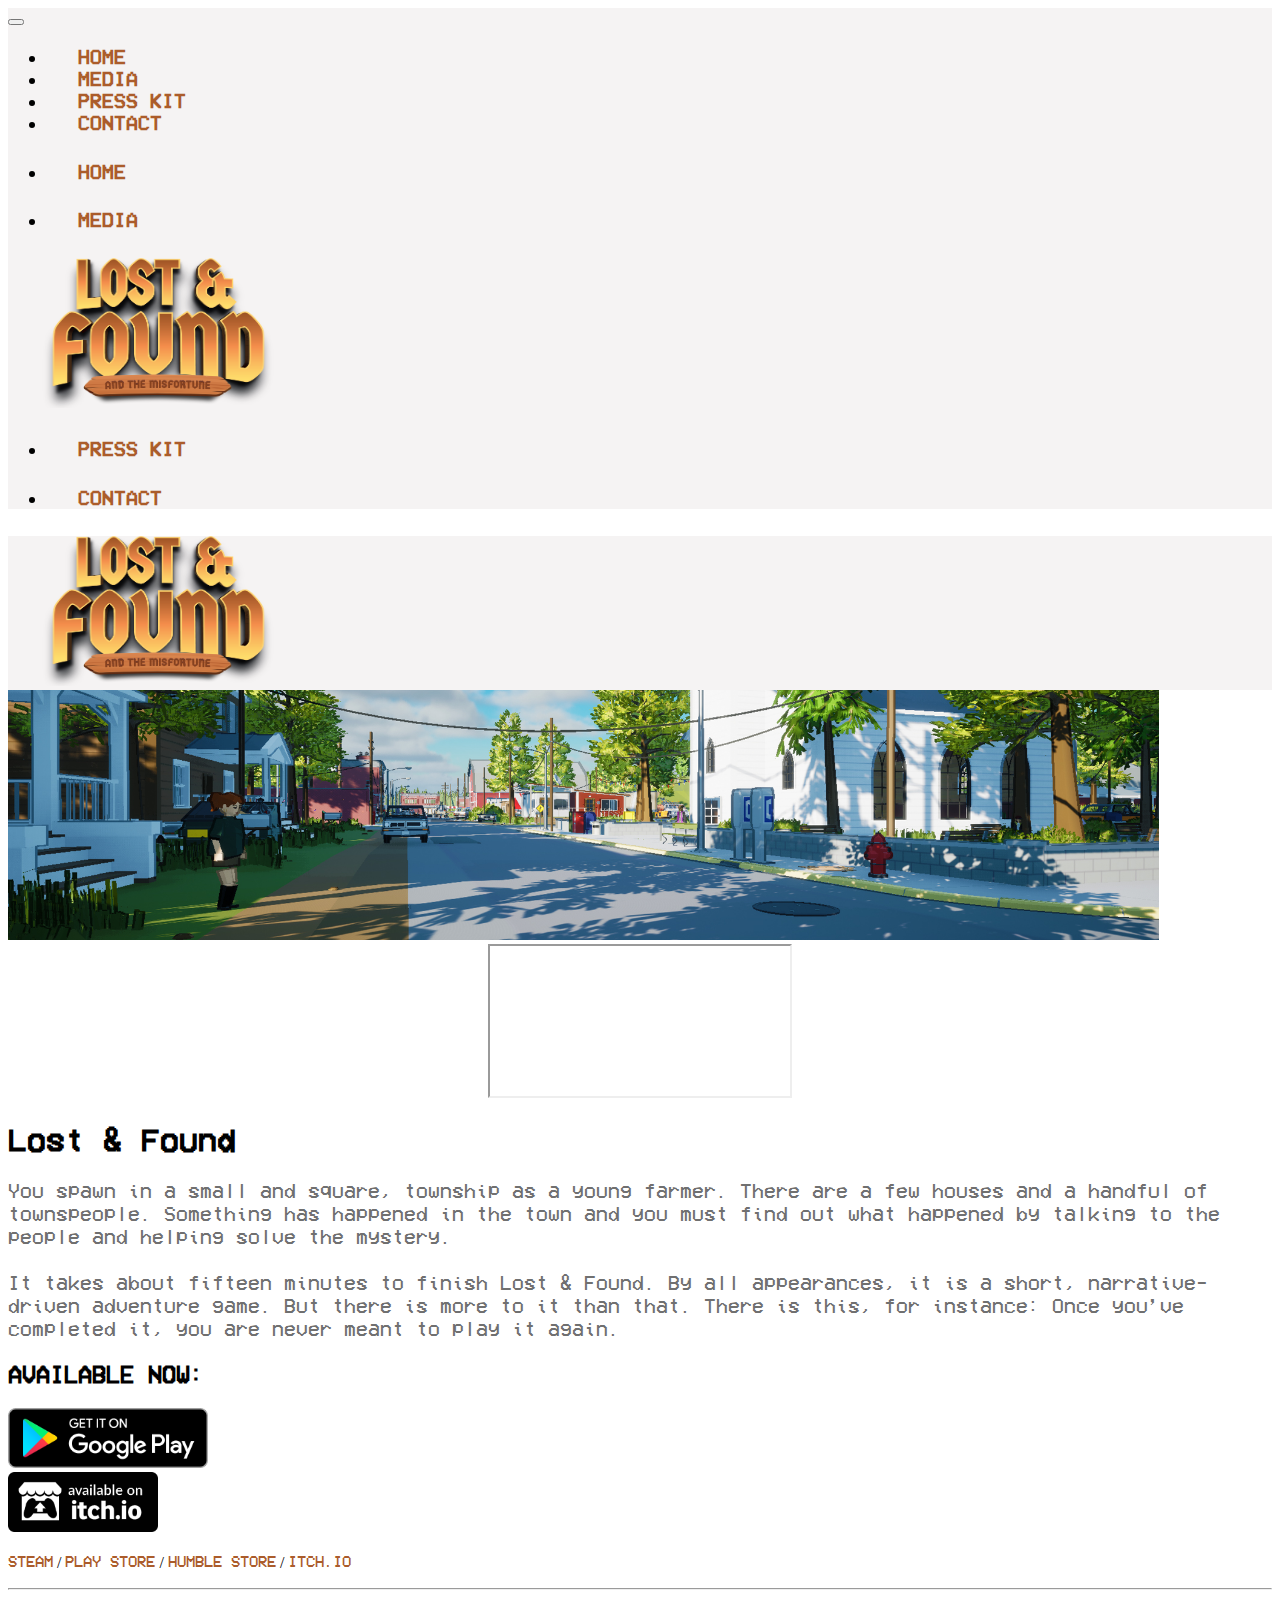
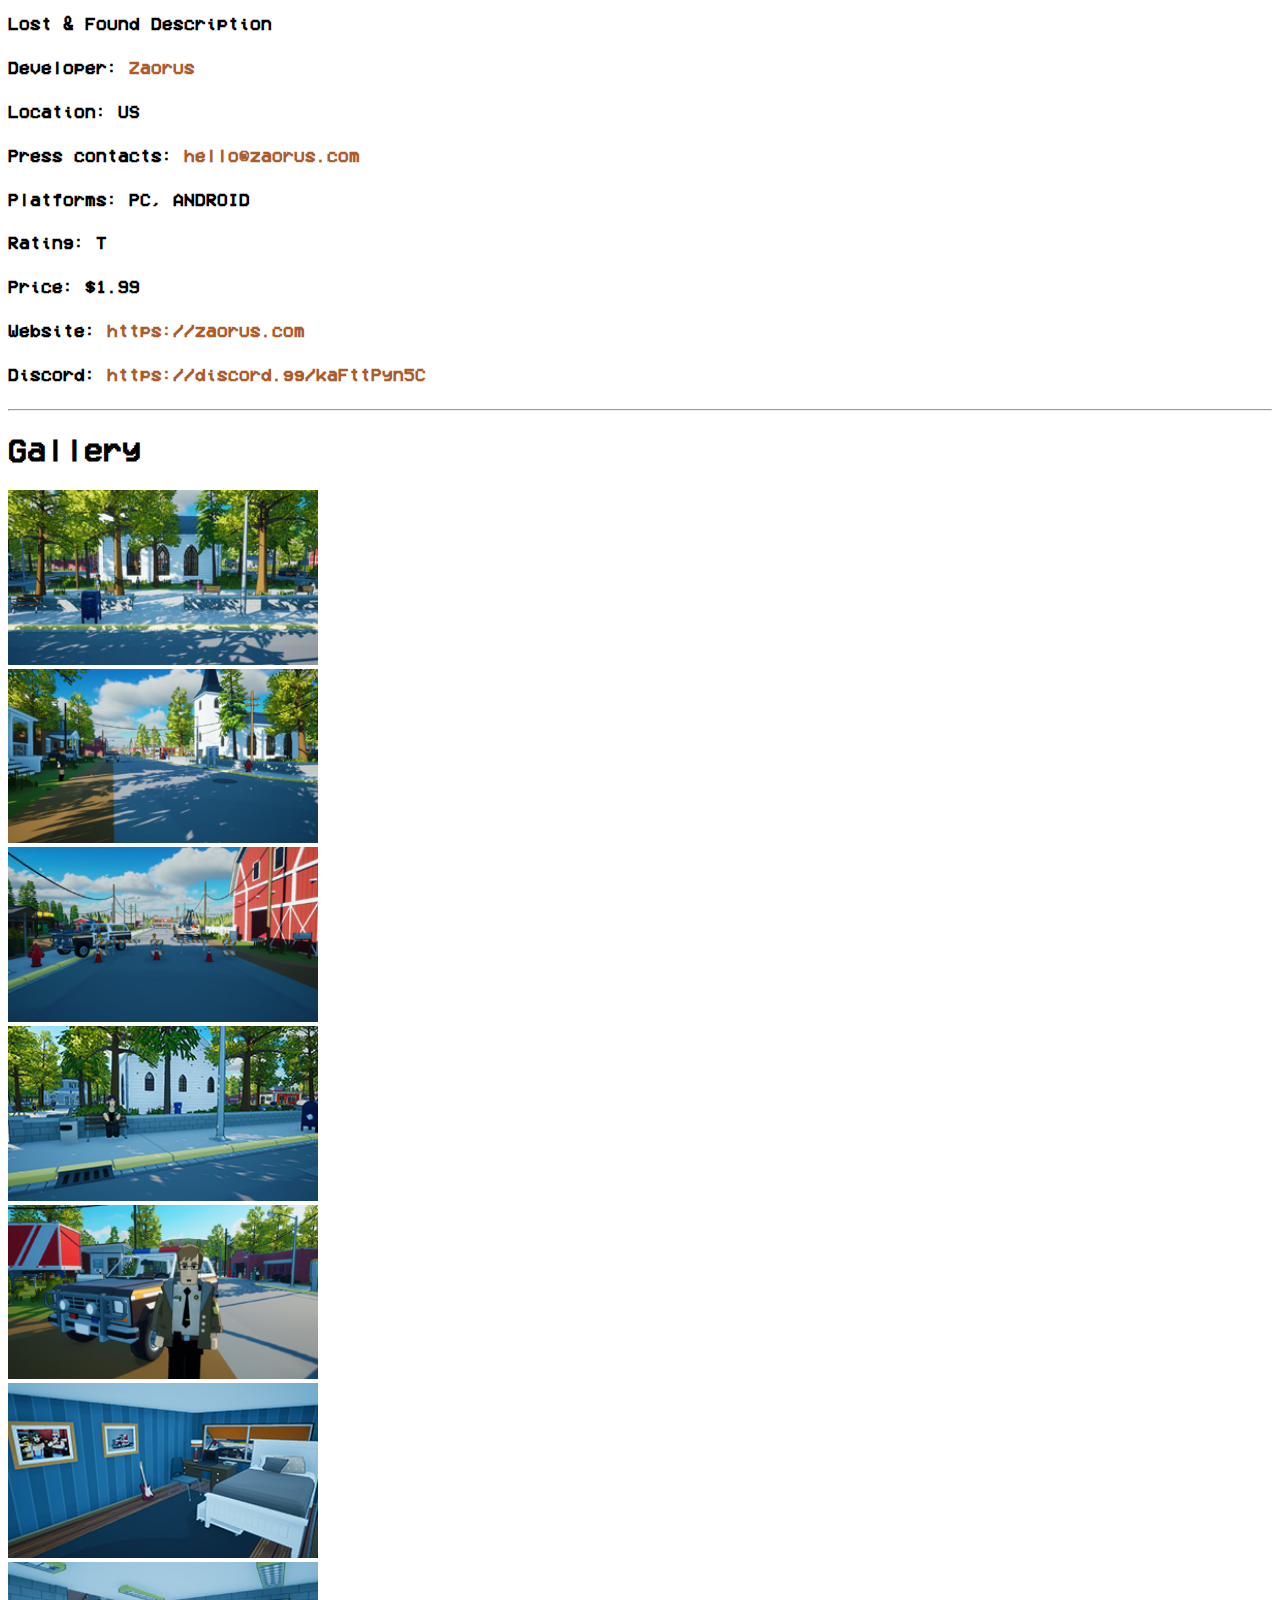
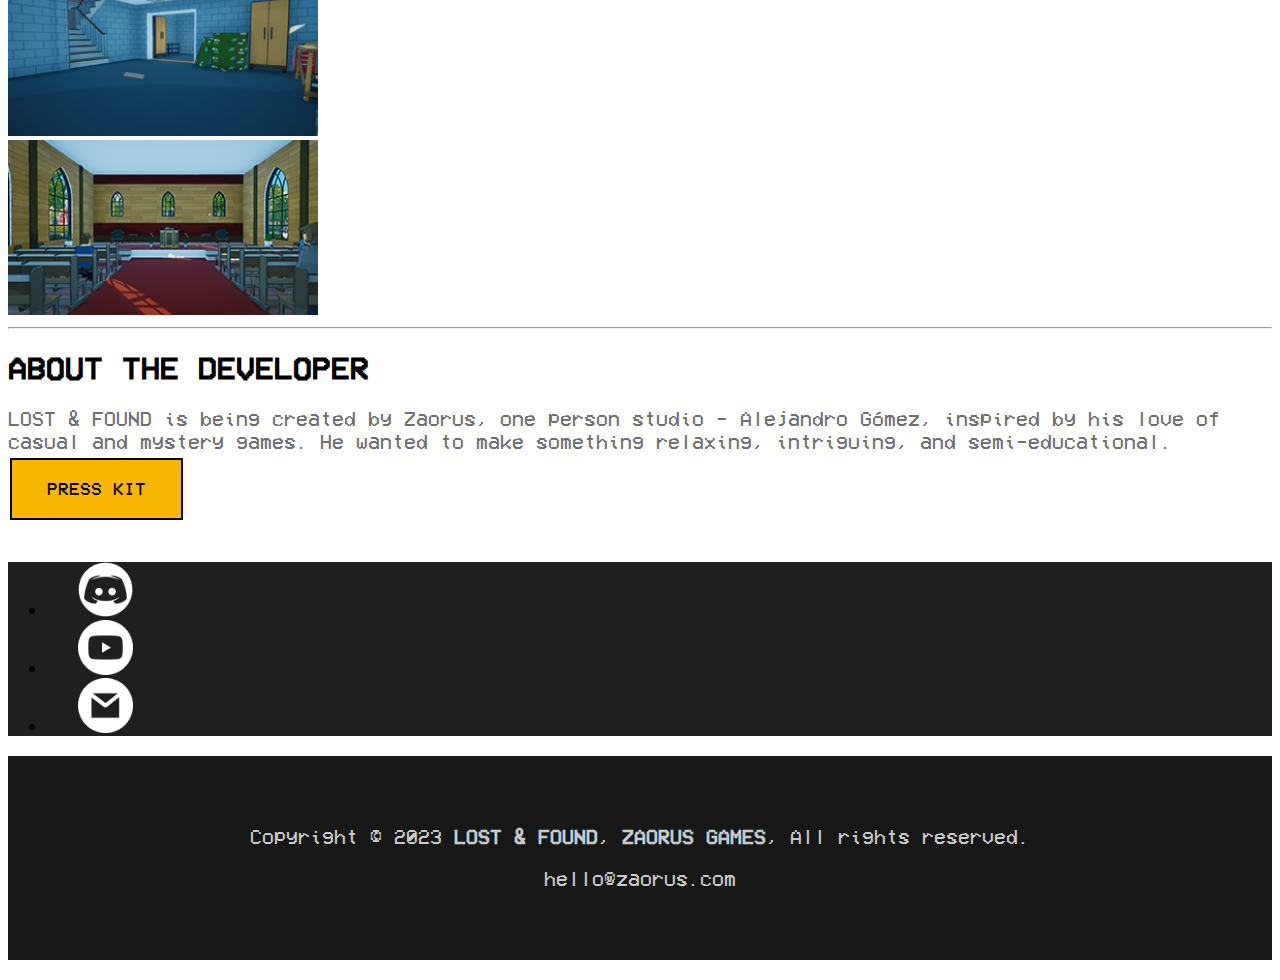
<file: index.html>
<!DOCTYPE html>
<html lang="en">
<head>
    <meta charset="UTF-8">
    <meta http-equiv="X-UA-Compatible" content="IE=edge">
    <meta name="viewport" content="width=device-width, initial-scale=1.0">
    <link rel="icon" type="image/x-icon" href="/img/icon.ico">
    <title>Lost & Found: And The Misfortune</title>
    <link rel="stylesheet" href="style.css">
	<link rel="stylesheet" type="text/css" href="core/jquery.fancybox.min.css">

    <link href="https://cdn.jsdelivr.net/npm/bootstrap@5.2.0-beta1/dist/css/bootstrap.min.css" rel="stylesheet" integrity="sha384-0evHe/X+R7YkIZDRvuzKMRqM+OrBnVFBL6DOitfPri4tjfHxaWutUpFmBp4vmVor" crossorigin="anonymous">
    
	<script src="https://code.jquery.com/jquery-3.4.1.min.js"></script>
</head>
<body>
    <button onclick="topFunction()" id="myBtn" title="Go to top">Top</button>
    <!-- <div class="container"> -->
        <nav class="navbar navbar-expand-sm bg-light2">
            <div class="container-fluid justify-content-center">
                <button class="navbar-toggler" type="button" data-bs-toggle="collapse" data-bs-target="#navbarNav" aria-controls="navbarNav" aria-expanded="false" aria-label="Toggle navigation">
                <span class="navbar-toggler-icon"></span>
                </button>
                <div class="collapse  multi-collapse" id="navbarNav">
                    <ul class="navbar-nav">
                        <li class="nav-item">
                        <a class="nav-link fontstyle" aria-current="" href=""><b>HOME</b></a>
                        </li>
                        <li class="nav-item">
                        <a class="nav-link fontstyle" href="#media"><b>MEDIA</b></a>
                        </li>
                        <li class="nav-item">
                        <a class="nav-link fontstyle" href="presskit.html"><b>PRESS KIT</b></a>
                        </li>
                        <li class="nav-item">
                        <a class="nav-link fontstyle" href="mailto:hellO@zaorus.com"><b>CONTACT</b></a>
                        </li>
                    </ul>
                </div>

                <div class="collapse navbar-collapse justify-content-lg-end" id="">
                    <ul class="navbar-nav justify-content-center">
                        <li class="nav-item">
                        <a class="nav-link fontstyle" aria-current="page" href="#"><h4><i class="fa-solid fa-house-heart"></i><b>HOME</b></h4></a>
                        </li>
                        <li class="nav-item">
                        <a class="nav-link fontstyle" href="#media"><h4><b>MEDIA</b></h1></a>
                        </li>
                    </ul>
                </div>
                
                <!-- LOGO SPOT -->
                <a class="justify-content-center logo  d-none d-sm-block" href="">
                    <img src="img/Logo.png" alt="Logo" width="300" height="150" class="">
                </a>
                <!-- LOGO SPOT -->
                
                <div class="collapse navbar-collapse justify-content-lg-start" id="">
                    <ul class="navbar-nav justify-content-center">
                        
                        <li class="nav-item">
                        <a class="nav-link fontstyle" href="presskit.html"><h4><b>PRESS KIT</b></h4></a>
                        </li>
                        <li class="nav-item">
                        <a class="nav-link fontstyle" href="mailto:hellO@zaorus.com"><h4><b>CONTACT</b></h4></a>
                        </li>
                    </ul>
                </div>
            </div>
        </nav>
        <div class="bg-light2">
            <div class="text-center d-block d-sm-none py-3">
                <a href="" class="">
                    <img src="img/Logo.png" alt="Logo" width="300" height="150">
                </a>
            </div>
        </div>
    <!-- </div> -->

    <div id="" class="carousel slide" data-ride="carousel">
        <div class="carousel-inner">
          <div class="carousel-item active">
            <img class="img-fluid col-12 slide-image d-none d-sm-block" src="img/cover.jpg" width="1151" height="250" alt="Cover image">
          </div>
        </div>
    </div>

    <div class="container">
        <!-- <div class="text-center mb-lg-5 mt-lg-5">
            <p>
               <a href="" class="fontstyle">STEAM</a> / <a href="" class="fontstyle">APP STORE</a> / <a href="" class="fontstyle">HUMBLE STORE</a> / <a href="" class="fontstyle">ITCH.IO</a>
            </p>
        </div> -->
        <div class="youtubevideo my-5 ratio ratio-21x9">
            <iframe src="https://www.youtube.com/embed/wQDnbtyGoE8?controls=0" title="YouTube video" allowfullscreen></iframe>
        </div>

        <div class="text-center mb-lg-5">
            <h1 class="fontstyle">Lost & Found</h1>
            <span class="gamedesc">You spawn in a small and square, township as a young farmer. There are a few houses and a handful of townspeople. Something has happened in the town and you must find out what happened by talking to the people and helping solve the mystery. <br><br>

                It takes about fifteen minutes to finish Lost & Found. By all appearances, it is a short, narrative-driven adventure game. But there is more to it than that. There is this, for instance: Once you’ve completed it, you are never meant to play it again.
                
            <br>        </div>
        <div class="container my-5">
            
            <h2 class="fontstyle text-center">AVAILABLE NOW:</h2>
            <div class="row justify-content-center">
                <!-- <div class="col-md-2 my-1 text-center">
                    <a href="#"><img src="img/steam_badge_en.png" width="200" alt="Steam"></a>
                </div> -->
                <div class="col-lg-2 text-center my-2">
                    <a href="#"><img src="img/android_badge_en.png" width="200" alt="ANDROID"></a>
                </div>
                <!-- <div class="col-md-2 my-1 text-center">
                    <a href="#"><img src="img/ios_badge_en.png" width="200" alt="IOS"></a>
                </div> -->
                <div class="col-lg-2 text-center my-2">
                    <a href="#"><img src="img/itchio_badge.png" width="150" alt="ITCHIO"></a>
                </div>
            </div>
        </div>
        <div class="text-center my-5">
        </div>
       
        <div class="text-center mb-lg-5 mt-lg-5">
            <p>
               <a href="" class="fontstyle">STEAM</a> / <a href="" class="fontstyle">PLAY STORE</a> / <a href="" class="fontstyle">HUMBLE STORE</a> / <a href="" class="fontstyle">ITCH.IO</a>
            </p>
        </div>

        <hr>
        <div class="container mt-lg-5 mb-lg-5 text-start">
            <h4 class="fontstyle info  mt-lg-4" id=""><b>Lost & Found Description</b></h4>
            <h4 class="fontstyle info  mt-lg-4" id="">Developer: <a href="https://zaorus.com" target="_blank"><b>Zaorus</b></a></h4>
            <h4 class="fontstyle info  mt-lg-4" id="">Location: <b >US</b></h4>
            <h4 class="fontstyle info  mt-lg-4" id="">Press contacts: <a href="mailto:hellO@zaorus.com"><b >hello@zaorus.com</b></a></h4>
            <h4 class="fontstyle info  mt-lg-4" id="">Platforms: <b>PC, ANDROID</b></h4>
            <h4 class="fontstyle info  mt-lg-4" id="">Rating: <b>T</b></h4>
            <h4 class="fontstyle info  mt-lg-4" id="">Price: <b>$1.99</b></h4>
            <h4 class="fontstyle info  mt-lg-4" id="">Website: <a href="https://zaorus.com" target="_blank"><b>https://zaorus.com</b></a></h4>
            <h4 class="fontstyle info  mt-lg-4" id="">Discord: <a href="https://discord.gg/kaFttPyn5C" target="_blank"><b>https://discord.gg/kaFttPyn5C</b></a></h4>
        </div>
        <hr id="media">
        <div class="container-fluid mb-lg-5">
            <div class="row mt-4">
                <div class="text-center mb-lg-4 mt-lg-4">
                    <h1 class="fontstyle">Gallery</h1>
                </div>
                <div class="item col-lg-3 text-center mb-3">
                    <a href="img/gallery/imagine1.jpg" class="fancybox" data-fancybox="gallery1">
                        <img src="img/gallery/img1.jpg" width="310">
                    </a>
                </div>
                <div class="item col-lg-3 text-center mb-3">
                    <a href="img/gallery/imagine2.jpg" class="fancybox" data-fancybox="gallery1">
                        <img src="img/gallery/img2.jpg" width="310">
                    </a>
                </div>
                <div class="item col-lg-3 text-center mb-3">
                    <a href="img/gallery/imagine3.jpg" class="fancybox" data-fancybox="gallery1">
                        <img src="img/gallery/img3.jpg" width="310">
                    </a>
                </div>
                <div class="item col-lg-3 text-center mb-3">
                    <a href="img/gallery/imagine4.jpg" class="fancybox" data-fancybox="gallery1">
                        <img src="img/gallery/img4.jpg" width="310">
                    </a>
                </div>
                <div class="item col-lg-3 text-center mb-3">
                    <a href="img/gallery/imagine5.jpg" class="fancybox" data-fancybox="gallery1">
                        <img src="img/gallery/img5.jpg" width="310">
                    </a>
                </div>
                <div class="item col-lg-3 text-center mb-3">
                    <a href="img/gallery/imagine6.jpg" class="fancybox" data-fancybox="gallery1">
                        <img src="img/gallery/img6.jpg" width="310">
                    </a>
                </div>
                <div class="item col-lg-3 text-center mb-3">
                    <a href="img/gallery/imagine7.jpg" class="fancybox" data-fancybox="gallery1">
                        <img src="img/gallery/img7.jpg" width="310">
                    </a>
                </div>
                <div class="item col-lg-3 text-center mb-3">
                    <a href="img/gallery/imagine8.jpg" class="fancybox" data-fancybox="gallery1">
                        <img src="img/gallery/img8.jpg" width="310">
                    </a>
                </div>

            </div>
        </div>
        <hr id="presskit">
        <section class="md-lg-5">
            <div class="container">
                <div class="text-center my-5">
                    <h1 class="fontstyle">ABOUT THE DEVELOPER</h1>
                    <span class="gamedesc">LOST & FOUND is being created by Zaorus, one person studio - Alejandro Gómez, inspired by his love of casual and mystery games.

                        He wanted to make something relaxing, intriguing, and semi-educational.</span>
                    <br>
                    <span class="gamedesc"></span>
                </div>
            </div>
            
            <div class="container">
                <section class="my-5">
                        <div class="text-center">
                            <div class="text-center">
                                <button class="button button6"  onclick="window.location.href='presskit.html'">
                                    PRESS KIT
                                </button>
                            </div>
                            <br>
                        </div>
                </section>
            </div>
        </section>
    </div>
	<script src="https://code.jquery.com/jquery-3.4.1.min.js"></script>
	<script src="core/jquery.fancybox.min.js"></script>
	<script src="core/javascript.js"></script>
    <script src="https://cdn.jsdelivr.net/npm/bootstrap@5.2.0-beta1/dist/js/bootstrap.bundle.min.js" integrity="sha384-pprn3073KE6tl6bjs2QrFaJGz5/SUsLqktiwsUTF55Jfv3qYSDhgCecCxMW52nD2" crossorigin="anonymous"></script>
</body>
<footer class="">
    <nav class="navbar navbar-expand-sm bg-footer">
        <div class="container-fluid justify-content-left">
            <div class="navbar-collapse justify-content-center" id="">
                <ul class="list-group-horizontal navbar-nav justify-content-center my-3">
                    <li class="nav-item">
                        <a class="nav-link" aria-current="page" href="https://discord.gg/kaFttPyn5C" target="_blank"><img src="img/discord.png" width="55" alt=""></a>
                    </li>
                    <li class="nav-item">
                        <a class="nav-link" aria-current="page" href="https://www.youtube.com/channel/UCjN0GoG9lstBUuG6YmY_fEQ" target="_blank"><img src="img/youtube.png" width="55" alt=""></a>
                    </li>
                    <li class="nav-item">
                        <a class="nav-link" aria-current="page" href="mailto:hello@zaorus.com"><img src="img/gmail.png" width="55" alt=""></a>
                    </li>
                </ul>
            </div>
        </div>
    </nav>
    <div class="">
        
    </div>
    <div class="bg-footer2 container-fluid">
        <ul class="navbar-nav footerparagraph">
            <p class="fontstyle">Copyright © 2023 <b>LOST & FOUND</b>, <b>ZAORUS GAMES</b>, All rights reserved.</p>
            <p class="fontstyle">hello@zaorus.com</p>
        </ul>
    </div>
</footer>
</html>
</file>
<file: style.css>
@font-face
{
    font-family: 'MyWebFont';
    src: url('MyWebFont.ttf') format('truetype');
}

.fontstyle
{
    font-family: 'MyWebFont';
}
.logo
{
    padding: 20px 0px 20px 0px;
}
.bg-light2
{
    background-color: rgb(245, 243, 243) !important;
}
.nav-link
{
    color: #ab5c2b !important;
}
.navbar-nav > li
{
    padding-left: 30px;
    padding-right: 30px;
}
.youtubevideo
{
    text-align: center;
}
.gamedesc
{
    font-size: 20px;
    font-family: 'MyWebFont';
    color: rgb(112, 112, 112);
}
.info
{
    font-size: 18px;
}
a
{
    color: #ab5c2b !important;
    text-decoration: none;
}
a:link 
{
    color: #ab5c2b !important;
    text-decoration: none;
}
a::after{
    color: #195050 !important;
}
a:hover{
    color: #041616 !important;
}
ul
{
    /* list-style: none; */
    font-family: 'MyWebFont';
    font-size: 20px;
}
.item
{
    transition: .5s ease-in-out;
}
.item:hover
{
    filter: brightness(60%);
}
.button 
{
    border: none;
    padding: 19px 35px;
    text-align: center;
    text-decoration: none;
    display: inline-block;
    font-size: 18px;
    margin: 4px 2px;
    transition-duration: 0.4s;
    cursor: pointer;
    font-family: 'MyWebFont';
}
.button > a:hover
{
    color: white !important;
}
.button5 
{
    background-color: white;
    border: 2px solid #000000;
}
.button5:hover
{
    background-color: #303030;
    color: white;
}
.button6 
{
    background-color: rgb(248, 182, 0);
    border: 2px solid #000000;
}
.button6 > a
{
    color: aliceblue !important;
}
.button6:hover
{
    background-color: #303030;
    color: rgb(255, 255, 255);
}
.bg-footer
{
    background-color: #1f1f1f !important;
}
.bg-footer2
{
    background-color: #171717 !important;
}
.footerparagraph
{

    padding: 50px 0px 50px 0px;
    color: rgb(201, 201, 201);
    text-align: center;
}

#myBtn {
    display: none;
    position: fixed;
    bottom: 20px;
    right: 30px;
    z-index: 99;
    font-size: 18px;
    border: none;
    outline: none;
    background-color: #ab5c2b;
    color: white;
    cursor: pointer;
    padding: 15px;
    border-radius: 4px;
  }

  #myBtn:hover {
    background-color: #555;
  }
</file>
